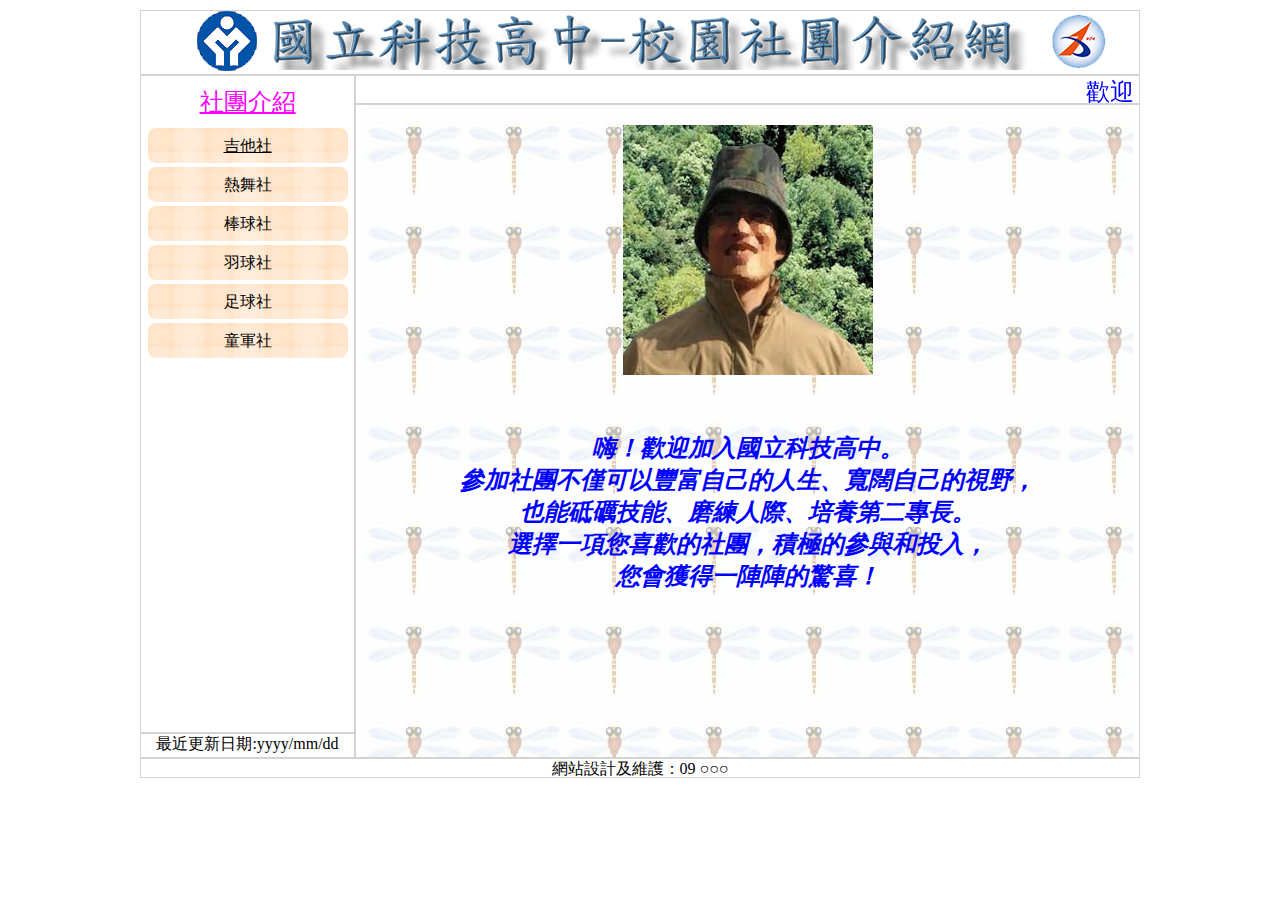
<file: index.html>
<!DOCTYPE html>
<html lang="en">

<head>
    <meta charset="UTF-8">
    <meta http-equiv="X-UA-Compatible" content="IE=edge">
    <meta name="viewport" content="width=device-width, initial-scale=1.0">
    <title>國立科技高中─校園社團介紹</title>
    <!-- 
        首頁區(main)
        網站標題區(top)
        跑馬燈廣告區(marquee)
        選單區(menu)
        日期更新區(update)
        網頁內容區(content)
        頁尾版權區(footer)
    -->
    <link rel="stylesheet" href="./css/styles.css">
</head>

<body class="main">
    <header class="top">
        <img src="./images/logo.png" alt="國立科技高中校園社團介紹網">
    </header>

    <!-- left -->
    <aside class="aside">
        <nav   class="menu">
            <!-- <div style="color: red;">社團介紹</div> -->
            <div class="aside-menu-header">社團介紹</div> 
            <a id="myLink" target="mymain" href="./guitar_history.html">吉他社</a>
            <a href="#">熱舞社</a>
            <a href="#">棒球社</a>
            <a href="#">羽球社</a>
            <a href="#">足球社</a>
            <a href="#">童軍社</a>

        </nav>
        <footer class="update">
            最近更新日期:yyyy/mm/dd
        </footer>
    </aside>
    <!-- left end-->

    <!-- right -->
    <section class="section">
        <header class="marquee">
            <marquee>歡迎光臨校園社團介紹網，參觀後請支持社團活動並熱烈參與</marquee>
        </header>

        <main class="content">
            <iframe name="mymain" src="./main.html" frameborder="0" width="100%" height="100%"></iframe>
        </main>
    
    </section>
    <!-- right end-->

    <!-- footer -->
    <footer class="footer">
        網站設計及維護：09 ○○○
    </footer>
    <!-- footer end-->

</body>

</html>
</file>
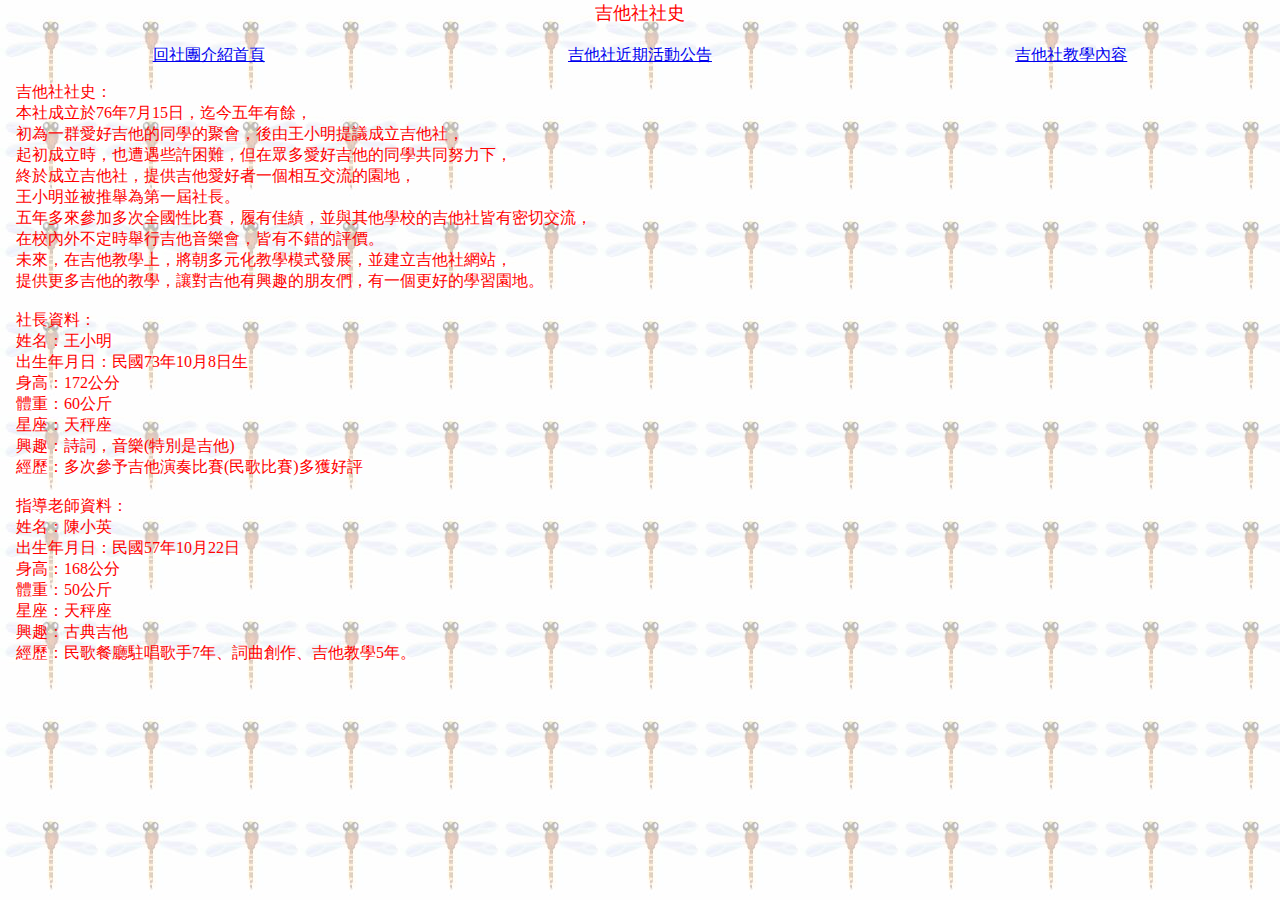
<file: guitar_history.html>
<!DOCTYPE html>
<html lang="en">

<head>
    <meta charset="UTF-8">
    <meta http-equiv="X-UA-Compatible" content="IE=edge">
    <meta name="viewport" content="width=device-width, initial-scale=1.0">
    <title>Document</title>
    <style>
        body {
            margin: 1px;
            background: url('./images/0101.jpg');
            font-family: "標楷體";
        }

        header {
            font-size: 18px;
            text-align: center;
            color: #FF0000;
            margin-bottom: 20px;

        }

        nav {
            display: flex;
            justify-content: space-around;
        }

        p {
           font-size: 16px; 
           color: #FF0000;
           margin-left: 15px;
        }
    </style>

</head>

<body>
    <header>吉他社社史</header>
    <nav class="nav-history">
        <a href="./index.html" target="_top">回社團介紹首頁</a>
        <a href="./guitar_event.html">吉他社近期活動公告</a>
        <a href="./guitar_learning.html">吉他社教學內容</a>
    </nav>

    <p>
        吉他社社史：<br>
        本社成立於76年7月15日，迄今五年有餘，<br>
        初為一群愛好吉他的同學的聚會，後由王小明提議成立吉他社，<br>
        起初成立時，也遭遇些許困難，但在眾多愛好吉他的同學共同努力下，<br>
        終於成立吉他社，提供吉他愛好者一個相互交流的園地，<br>
        王小明並被推舉為第一屆社長。<br>
        五年多來參加多次全國性比賽，履有佳績，並與其他學校的吉他社皆有密切交流，<br>
        在校內外不定時舉行吉他音樂會，皆有不錯的評價。<br>
        未來，在吉他教學上，將朝多元化教學模式發展，並建立吉他社網站，<br>
        提供更多吉他的教學，讓對吉他有興趣的朋友們，有一個更好的學習園地。<br>
        <br>
        社長資料：<br>
        姓名：王小明<br>
        出生年月日：民國73年10月8日生<br>
        身高：172公分<br>
        體重：60公斤<br>
        星座：天秤座<br>
        興趣：詩詞，音樂(特別是吉他)<br>
        經歷：多次參予吉他演奏比賽(民歌比賽)多獲好評<br>
        <br>
        指導老師資料：<br>
        姓名：陳小英<br>
        出生年月日：民國57年10月22日<br>
        身高：168公分<br>
        體重：50公斤<br>
        星座：天秤座<br>
        興趣：古典吉他<br>
        經歷：民歌餐廳駐唱歌手7年、詞曲創作、吉他教學5年。<br>
    </p>
</body>

</html>
</file>
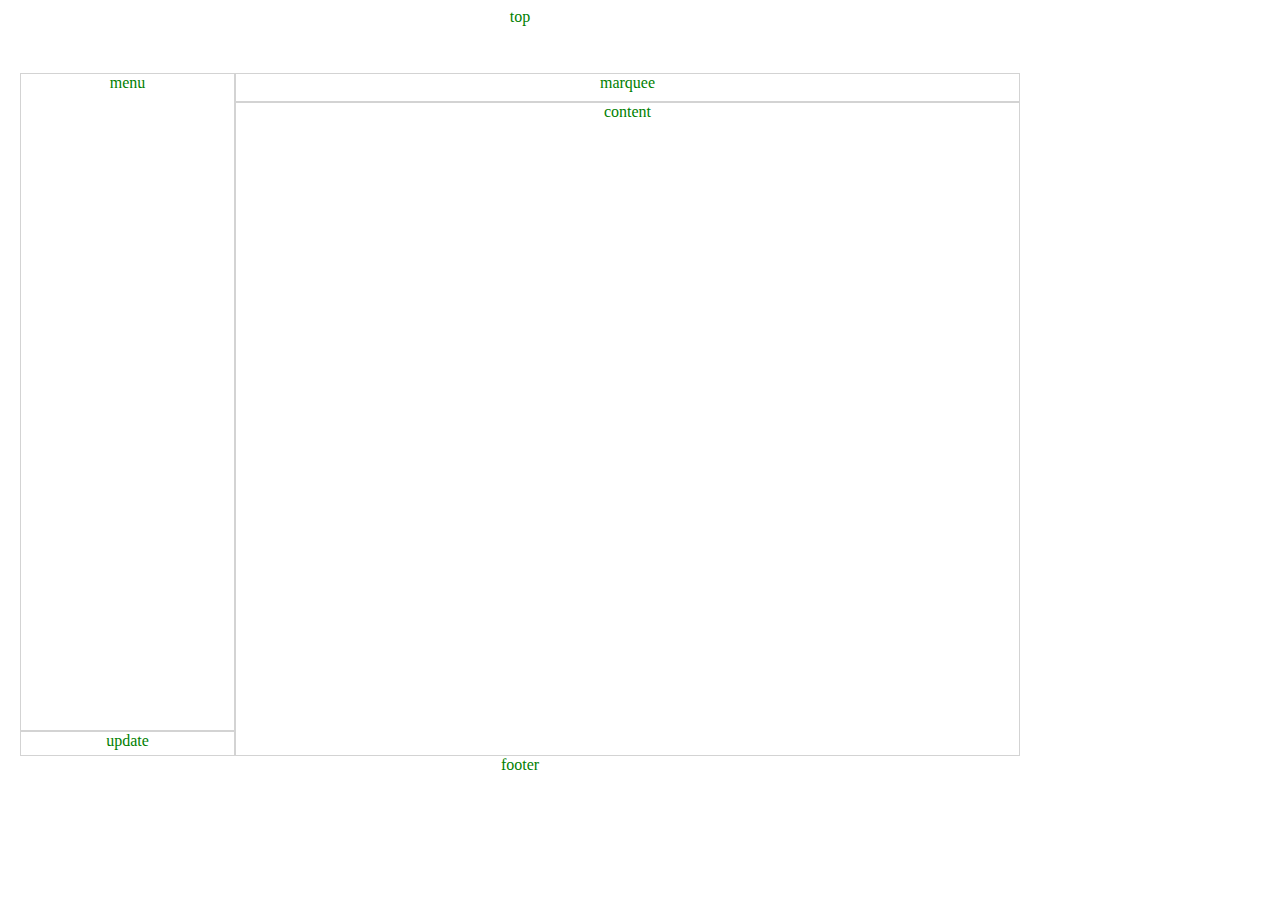
<file: index2.html>
<!DOCTYPE html>
<html lang="en">

<head>
    <meta charset="UTF-8">
    <meta http-equiv="X-UA-Compatible" content="IE=edge">
    <meta name="viewport" content="width=device-width, initial-scale=1.0">
    <title>Document</title>
    <link rel="stylesheet" href="./css/style2.css">
</head>

<body class="main">
    <!-- top -->
    <header class="top">
        top
    </header>
    <!-- top end-->

    <!-- aside -->
    <aside class="aside">
        <nav class="menu">
            menu
        </nav>
        <footer class="update">
            update
        </footer>
    </aside>
    <!-- aside end-->

    <section class="section">
        <header class="marquee">
            marquee
        </header>
        <main class="content">
            content
        </main>

    </section>
    <footer class="footer">
        footer
    </footer>

    

</body>

</html>
</file>
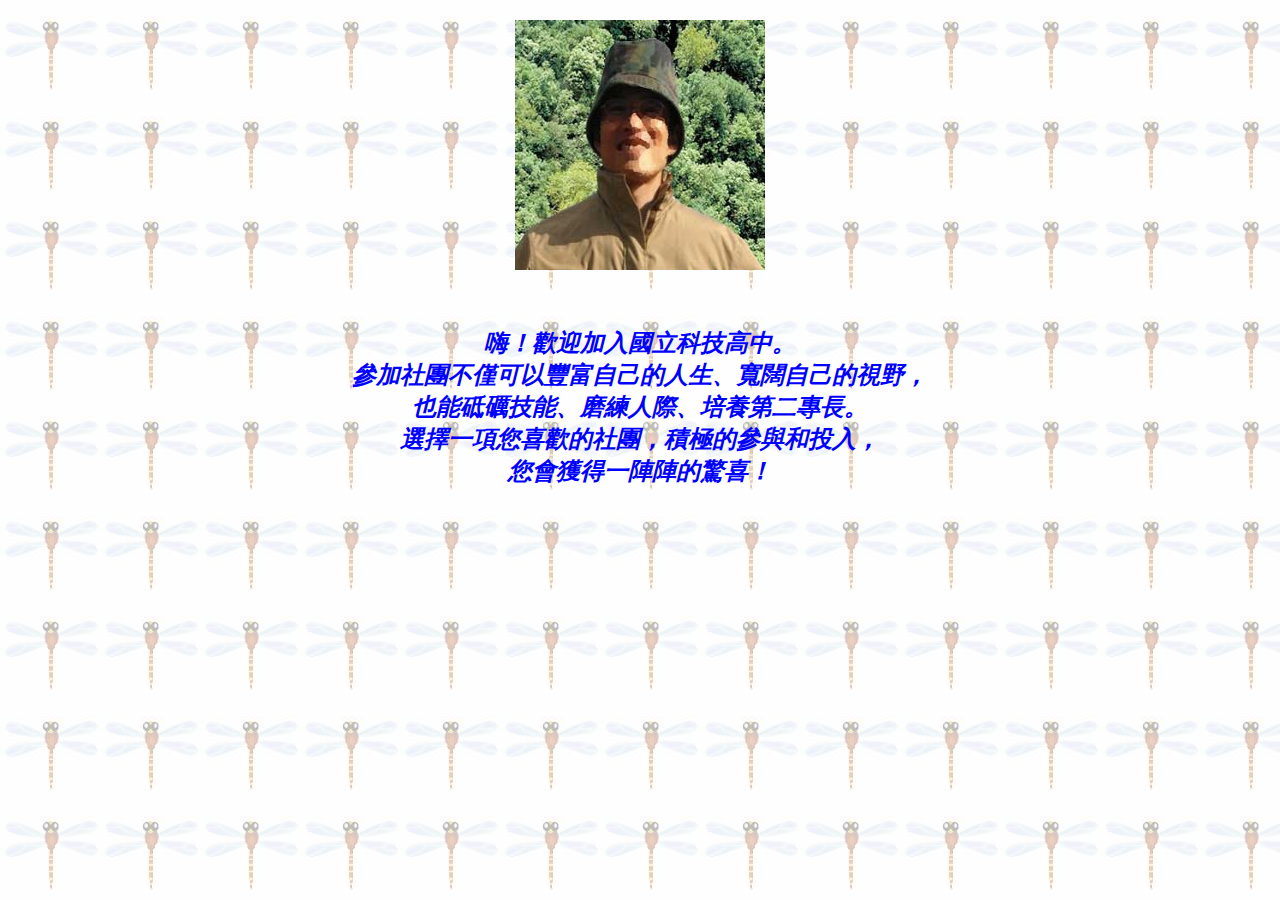
<file: main.html>
<!DOCTYPE html>
<html lang="en">
<head>
    <meta charset="UTF-8">
    <meta http-equiv="X-UA-Compatible" content="IE=edge">
    <meta name="viewport" content="width=device-width, initial-scale=1.0">
    <title>Document</title>
    <style>
        body {
            margin: 0;
            background: url('./images/0101.jpg');
            font-size: 24px;
            font-family: "標楷體";
            font-weight: bold;
            font-style: italic;
            color: #0000FF;
            text-align: center;
            margin-top: 20px;
        }
        
    </style>
</head>
<body>
    <img src="./images/0104.jpg" alt="科技高中校長" width="250px" height="250px">
    <p>
        <br>
        嗨！歡迎加入國立科技高中。 <br>
        參加社團不僅可以豐富自己的人生、寬闊自己的視野，<br>
        也能砥礪技能、磨練人際、培養第二專長。 <br>
        選擇一項您喜歡的社團，積極的參與和投入，<br>
        您會獲得一陣陣的驚喜！<br>
    </p>
</body>
</html>
</file>
<file: css/styles.css>
* {
    box-sizing: border-box;
    /* 直接訂出外框大小 */
    font-family: '標楷體';
    /* 整頁的字型都是統一的 */
    overflow: hidden;
    /* 超出範圍就隱藏 */
}

/* bosy main */
.main {
    background-color: white;
    display: flex;
    width: 1024px;
    padding: 0 12px;
    margin: 10px auto;
    justify-content: center;
    flex-wrap: wrap;
}

/* body內除了aside,section都要套用{}裝飾 */
/* 以下的語法千萬不能有空白 會壞掉!! */
body>*:not(aside,section) , aside > * , section > * {
    border: 1px solid lightgray;
}
/* body>* {
    border: 1px solid lightgray;
}

aside>* {
    border: 1px solid lightgray;
}

section>* {
    border: 1px solid lightgray;
} */


/* top */
.top {
    flex-basis: 1000px;
    height: 65px;
}

/* aside */
.aside {
    flex-basis: 215px;
    /* 這邊的flex = 寬度 */
    /* flex-basis: 215px; 等於 width: 215px; */
    /* flex box 優先度高 */
    height: calc(768px - 65px - 20px);
    display: flex;
    flex-direction: column;
    /* border: 5px solid green; */
}

/* aside .menu */
.menu {
    flex-basis: calc(100% - 25px);
    /* 這邊的flex = 高度 */
    text-align: center;
}

/* aside .menu header*/
.aside-menu-header {
    color:#FF00FF;
    font-size: 24px;
    text-decoration: underline;
    font-weight: 500;
    margin: 10px;
}

/* aside .menu nav a*/
.aside>nav>a {
    color: #000000;
    background: url('../images/menu1.png');
    display: inline-block;
    width: 200px;
    height: 35px;
    line-height: 35px;
    font-size: 16px;
    text-decoration: none;
}

#myLink {
    text-decoration: underline;
}

.aside>nav>a:hover {
    background: url('../images/menu2.png');

}

/* aside .menu */
.update {
    flex-basis: 25px;
    text-align: center;
}

/* section */
.section {
    flex-basis:calc(1000px - 215px);
    /* width:calc(1000px - 215px); */
    display:flex;
    flex-flow: column nowrap;
}

.marquee {
    flex-basis: 29px;
    padding: 0 calc((100% - 770px - 2px) /2);
    font-family: "標楷體";
    font-size: 24px;
    color: #0000FF;
    /* padding 上下 + 左右(calc算出來的數字要除以二才會是左右平均的數字) */
}   


.content {
    flex-basis: calc(100% - 29px);
    padding: 0 calc((100% - 770px - 2px) /2);
}
  
.footer {
        flex-basis: 1000px;
        height: 20px;
        color: #000000;
        text-align: center;
        font-size: 16px;
    }
</file>
<file: css/style2.css>
*{
    box-sizing: border-box;
    font-family: "標楷體";
    overflow: hidden;
}

.main {
    display: flex;
    width: 1024px;
    padding: 0 12px;
    text-align: center;
    justify-content: center;
    flex-wrap: wrap;
    color: green;
}
.main > * :not(aside,section) , aside > * , section > * {
    border: 1px solid lightgray;
}
/* top */
.top {
    flex-basis: 1000px;
    /* width: 1000px; */
    height: 65px;
}
.aside {
    flex-basis: 215px;
    /* width: 215px; */
    height: calc(768px - 65px - 20px);
    display: flex;
    flex-direction: column;
}
.menu {
    flex-basis: calc(100% - 25px);
    color: green;
} 
.update {
    flex-basis: 25px;
    color: green;
}
.section {
    flex-basis: calc(100% - 215px);
    display: flex;
    flex-direction: column;
    
}
.marquee {
    flex-basis: 29px;
} 
.content {
    flex-basis: calc(100% - 29px);

} 
.footer {
    color: green;
    flex-basis: 1000px;
}
</file>
